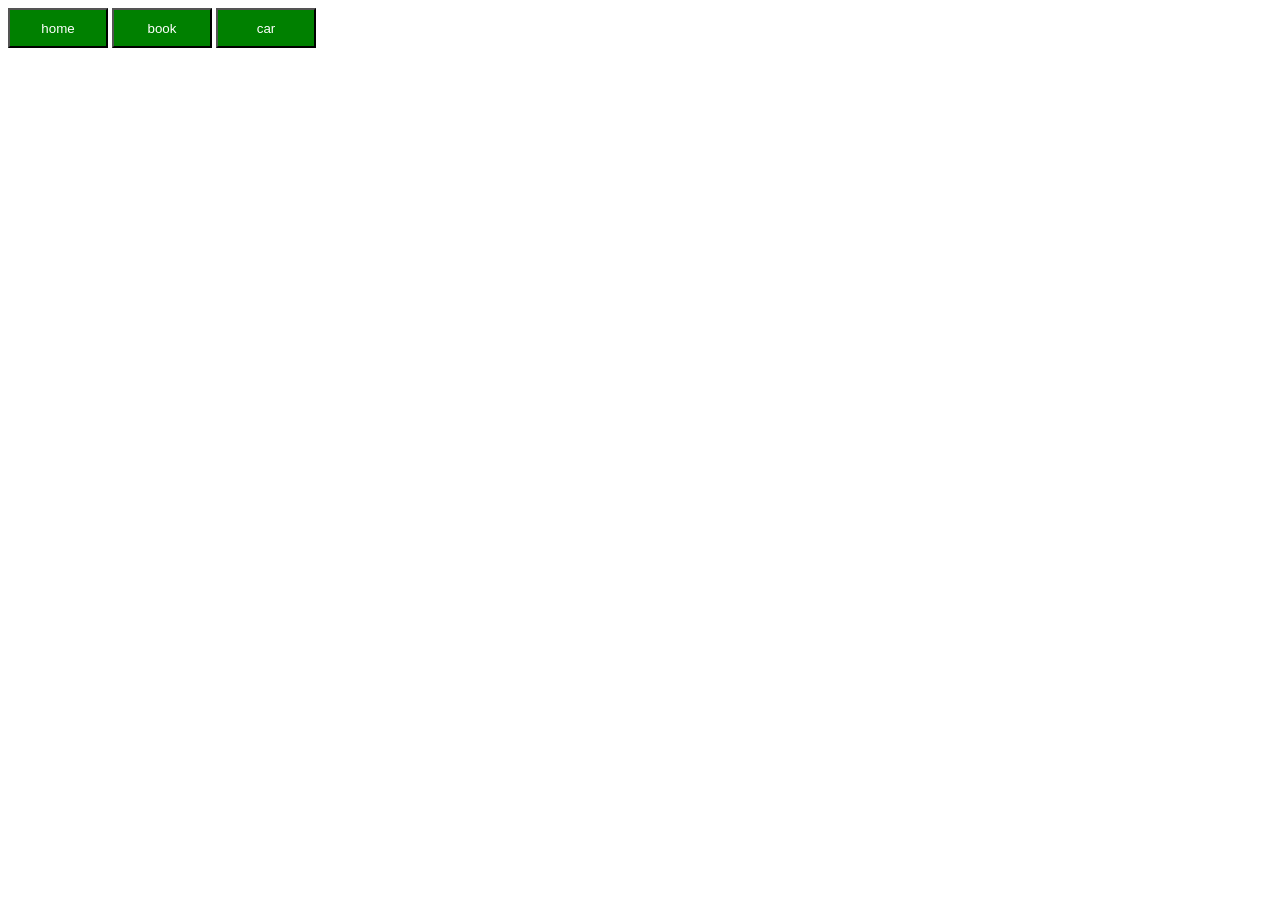
<file: index.html>
<!DOCTYPE html>
<html ng-app="storeApp">
<head>
	<title>angular practice</title>
	<script type="text/javascript" src="scripts/angular.min.js"></script>
	<script type="text/javascript" src="https://code.angularjs.org/1.5.0-rc.1/angular-route.min.js"></script>
	<script type="text/javascript" src="scripts/controllers.js"></script>
	<link rel="stylesheet" type="text/css" href="style.css">
</head>
<body>
	<button class="button" ng-click="go('/index')">home</button>
	<button class="button" ng-click="go('/book')">book</button>
	<button class="button" ng-click="go('/car')">car</button>
	<div ng-view></div>
</body>
</html>
</file>
<file: style.css>
.button{
	height: 40px;
	width: 100px;
	background: green;
	color: white;
}
</file>
